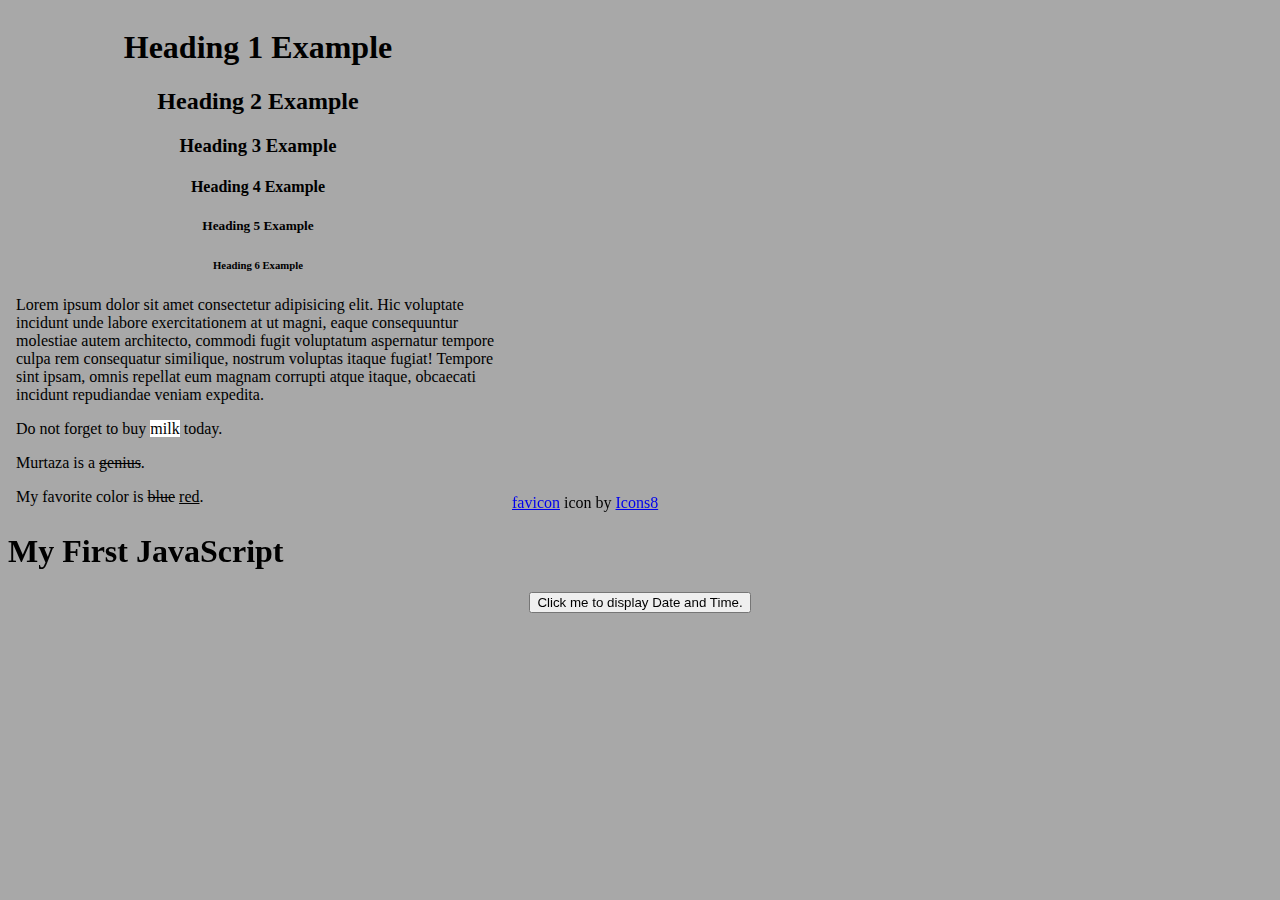
<file: FSD/index.html>
<!DOCTYPE html>
<html lang="en">
  <head>
    <meta charset="UTF-8" />
    <meta name="viewport" content="width=device-width, initial-scale=1.0" />
    <title>FSD Practice</title>
    <link rel="stylesheet" href="style.css" />
    <link
      rel="shortcut icon"
      sizes="16x16"
      href="./icons8-favicon-32.png"
      type="image/x-icon"
    />
  </head>
  <body id="body">
    <iframe
      src="BasicHTML.html"
      style="border: none"
      height="500"
      width="500"
      title="IFrame Example"
    ></iframe>

    <a target="_blank" href="https://icons8.com/icon/lRS2r4fDmiWv/globe"
      >favicon</a
    >
    icon by <a target="_blank" href="https://icons8.com">Icons8</a>

    <h1>My First JavaScript</h1>

    <button
      type="button"
      style="margin: 0 auto; display: block"
      onclick="document.getElementById('demo').innerHTML = Date()"
    >
      Click me to display Date and Time.
    </button>

    <p id="demo"></p>
  </body>
</html>
</file>
<file: FSD/style.css>
.TextStyle{
    text-align: center;

}

.p{
    font-family: courier; 
    text-align: center
}

#body{
    background-color: #a8a8a8
}
</file>
